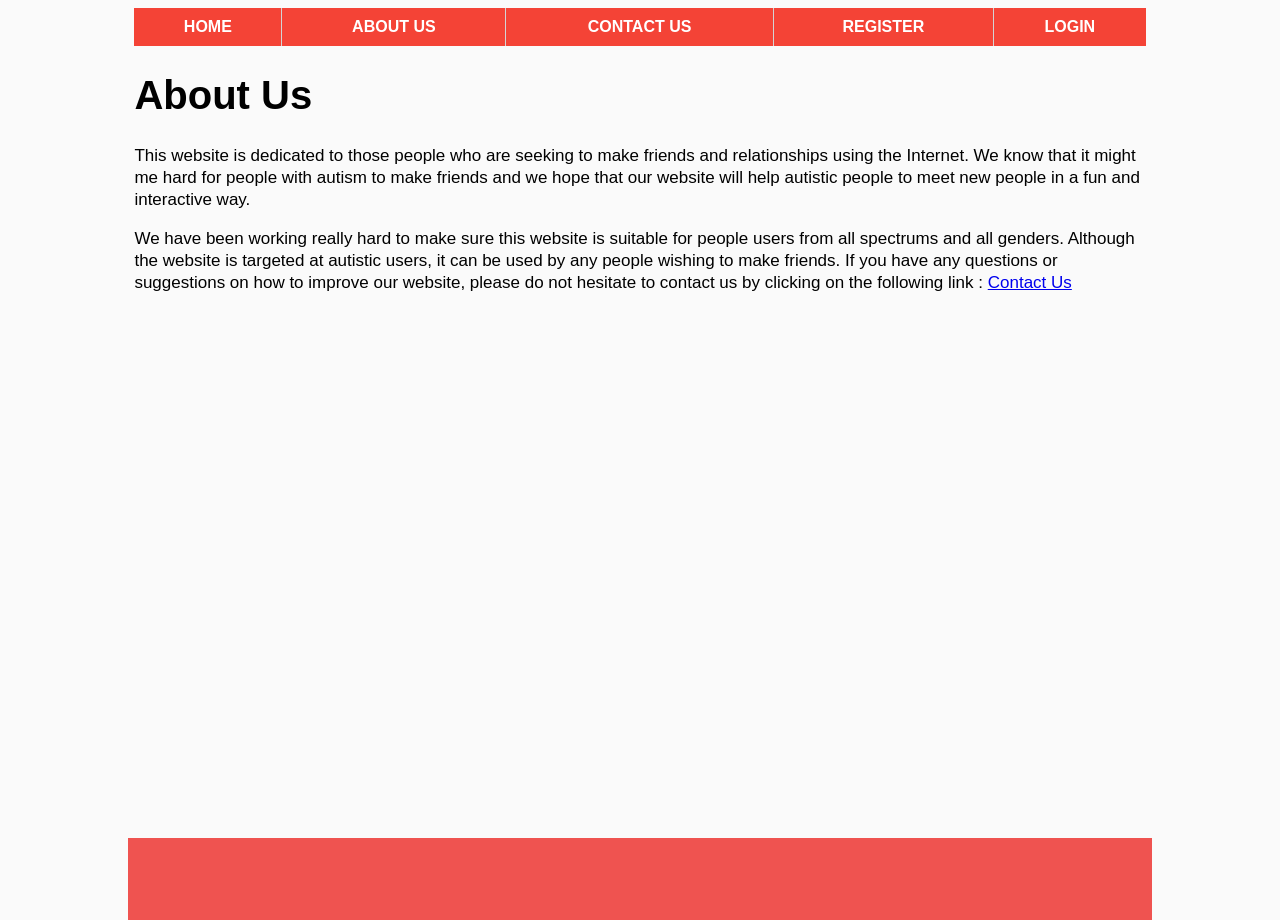
<file: about_us.html>
<!DOCTYPE html>
<html>
<head>
<meta charset="UTF-8">
<link rel="stylesheet" type="text/css" href="Stylesheet.css">
<title>About Us</title>
</head>

<body>
<div class="content">
<nav class = "main-menu">
<ul>

<li>
<a href="index.html">HOME</a>
</li>
 
<li>
<a href="about_us.html">ABOUT US</a>
</li>

<li>
<a href="contact_us.html">CONTACT US</a>
</li>

<li>
<a href="registration.html">REGISTER</a>
</li>

<li>
<a href="login.html">LOGIN</a>
</li>
</ul>
</nav>

<div class = "bodyElements">
<h1>
About Us
</h1>
<p>This website is dedicated to those people who are seeking to make friends and relationships using the Internet. We know that it might me hard for people with autism to make friends and we hope that our website will help autistic people to meet new people in a fun and interactive way.</p> <p>We have been working really hard to make sure this website is suitable for people users from all spectrums and all genders. Although the website is targeted at autistic users, it can be used by any people wishing to make friends. If you have any questions or suggestions on how to improve our website, please do not hesitate to contact us by clicking on the following link : <a href="contact_us.php">Contact Us</a></p>
</div>
</div>
<footer></footer>

</body>

</html>
</file>
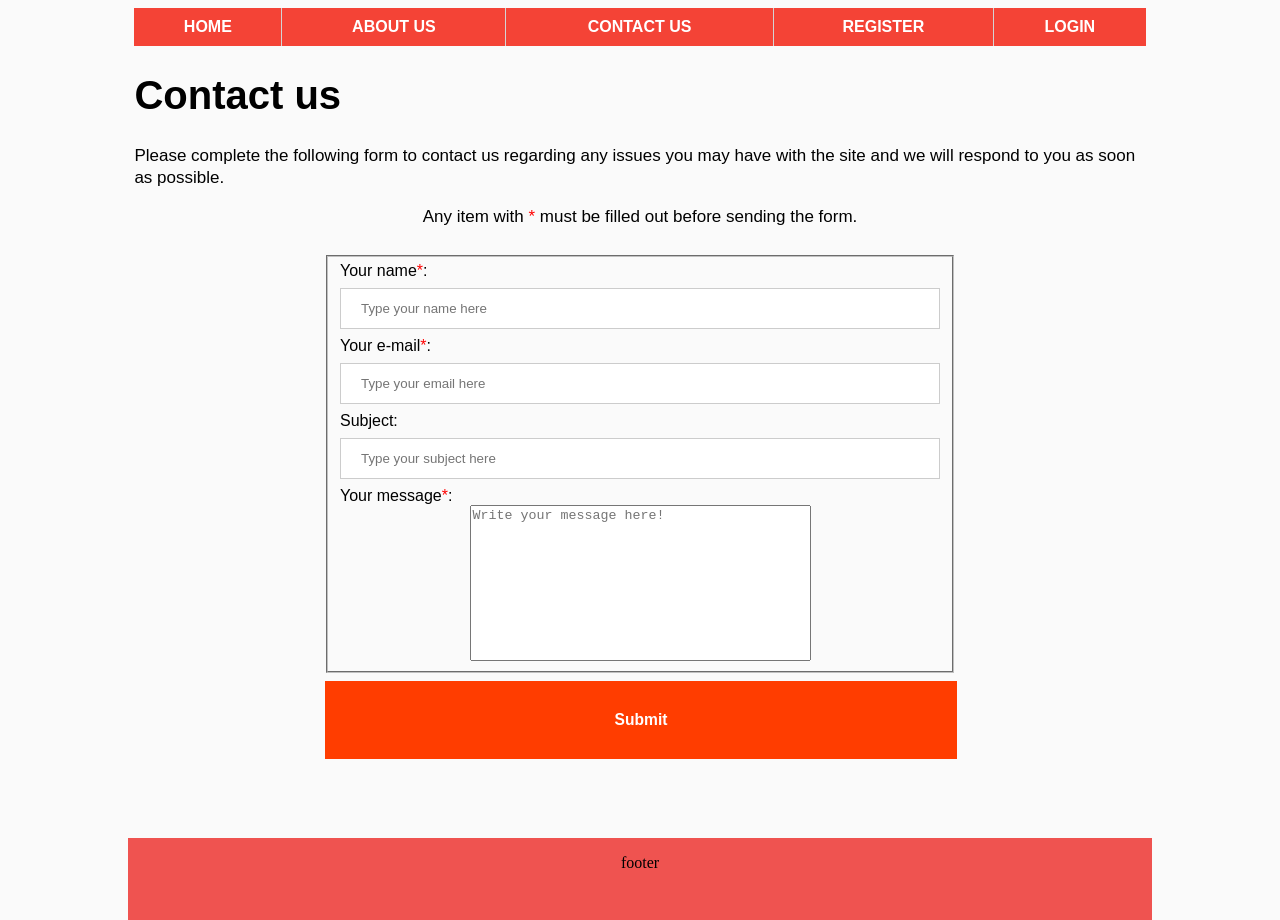
<file: contact-us.html>
<!DOCTYPE html>
<html>
<head>
<meta charset="UTF-8">
<link rel="stylesheet" type="text/css" href="Stylesheet.css">
<title>Contact Us</title>
</head>
<body>
<div class="content">
<center>

<nav class ="main-menu">
<ul class = "NavigationBar" >

<li>
<a href="index.html">HOME</a>
</li>
 
<li>
<a href="about_us.html">ABOUT US</a>
</li>

<li>
<a href="contact_us.html">CONTACT US</a>
</li>

<li>
<a href="registration.html">REGISTER</a>
</li>

<li>
<a href="login.html">LOGIN</a>
</li>
</ul>
</nav>

<div class = "bodyElements">	
<h1>Contact us</h1>

<p>Please complete the following form to contact us regarding any issues you may have with the site and we will respond to you as soon as possible.</p>
 </div>
<!-- made color red to compensate for the small text size. Helps bring attention to it especially for autistic users. Added this short text to make it clear what the symbol was for; less room for error epecially for autistic users -->
<p>Any item with <span class="required">*</span> must be filled out before sending the form.</p>
</center>
<form id="contact_form" action="#" enctype="multipart/form-data" method="POST">
<!-- unlike most contact forms, we kept the label to the left of the text box so, for autistic users, it is clear which label corresponds to which text box -->
   <fieldset>
   <label for="name">Your name<span class="required">*</span>:</label>
   <input type="text" placeholder="Type your name here" required="required" name="name">

   <label for="email">Your e-mail<span class="required">*</span>:</label>
   <input type="text" placeholder="Type your email here" required="required" name="email">

   <label for="subject">Subject:</label></td>
   <input type="text" id="subject" placeholder="Type your subject here" name="subject">

   <label for="feedback">Your message<span class="required">*</span>:</label><br/><center>
   <textarea placeholder="Write your message here!" name="feedback" cols="40" rows="10"></textarea>
   </center>
   </fieldset>
   <button><h3>Submit</h3></button>

</form>

</div>
<footer>footer</footer>
</body>
</html>
</file>
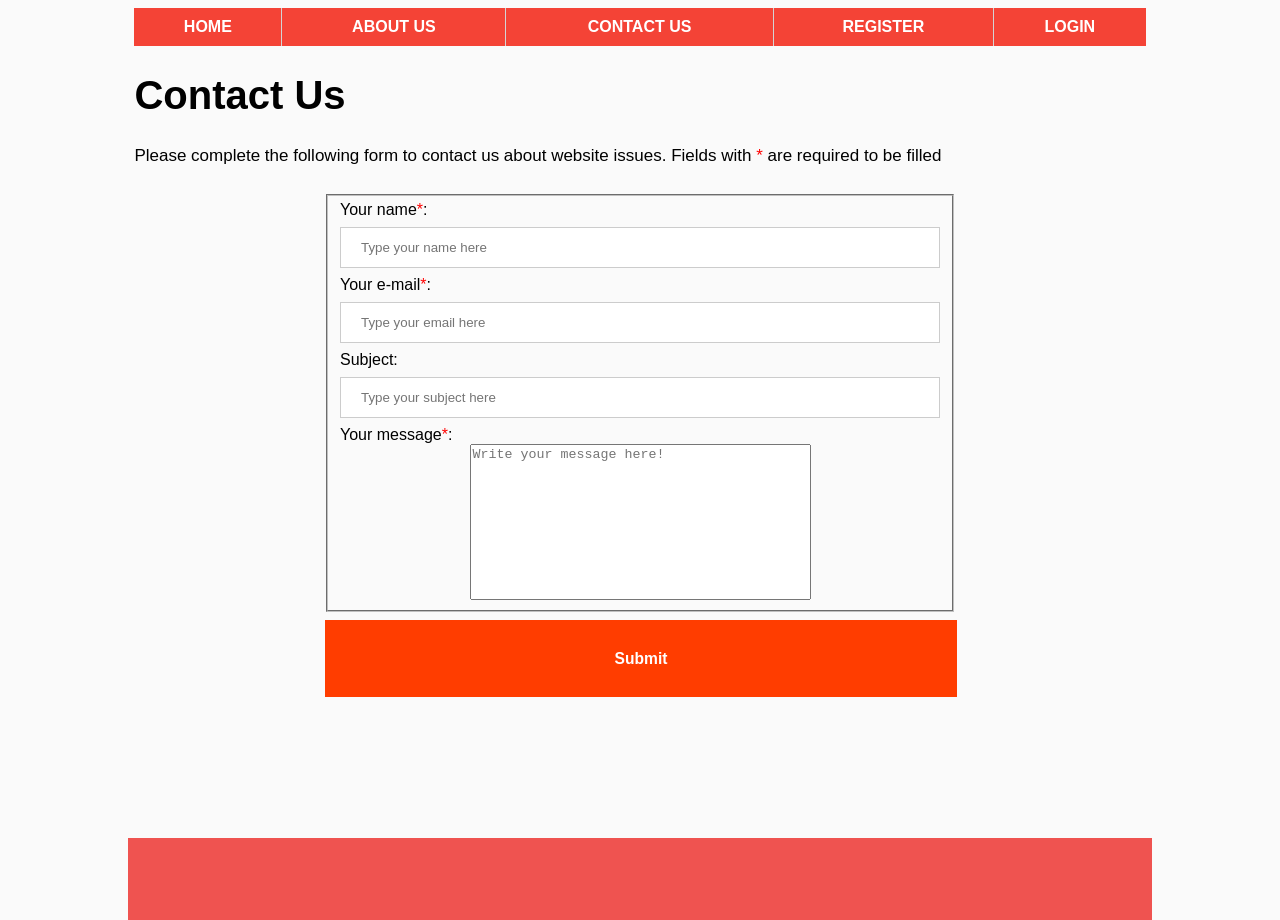
<file: contact_us.html>
<!DOCTYPE html>
<html>
<head>
<meta charset="UTF-8">
<link rel="stylesheet" type="text/css" href="Stylesheet.css">
<title>Contact Us</title>
</head>
<body>
<div class="content">

<nav class ="main-menu">
<ul class = "NavigationBar" >

<li>
<a href="index.html">HOME</a>
</li>
 
<li>
<a href="about_us.html">ABOUT US</a>
</li>

<li>
<a href="contact_us.html">CONTACT US</a>
</li>

<li>
<a href="registration.html">REGISTER</a>
</li>

<li>
<a href="login.html">LOGIN</a>
</li>
</ul>
</nav>

<div class = "bodyElements">	
<h1>Contact Us</h1>

<p>Please complete the following form to contact us about website issues. Fields with <span class="required">*</span> are required to be filled</p>
 </div>
<!-- made color red to compensate for the small text size. Helps bring attention to it especially for autistic users. Added this short text to make it clear what the symbol was for; less room for error epecially for autistic users -->
</center>
<form id="contact_form" action="#" enctype="multipart/form-data" method="POST">
<!-- unlike most contact forms, we kept the label to the left of the text box so, for autistic users, it is clear which label corresponds to which text box -->
   <fieldset>
   <label for="name">Your name<span class="required">*</span>:</label>
   <input type="text" placeholder="Type your name here" required="required" name="name">

   <label for="email">Your e-mail<span class="required">*</span>:</label>
   <input type="text" placeholder="Type your email here" required="required" name="email">

   <label for="subject">Subject:</label></td>
   <input type="text" id="subject" placeholder="Type your subject here" name="subject">

   <label for="feedback">Your message<span class="required">*</span>:</label><br/><center>
   <textarea placeholder="Write your message here!" name="feedback" cols="40" rows="10"></textarea>
   </fieldset>
   <button><h3>Submit</h3></button>

</form>

</div>
<footer></footer>
</body>
</html>
</file>
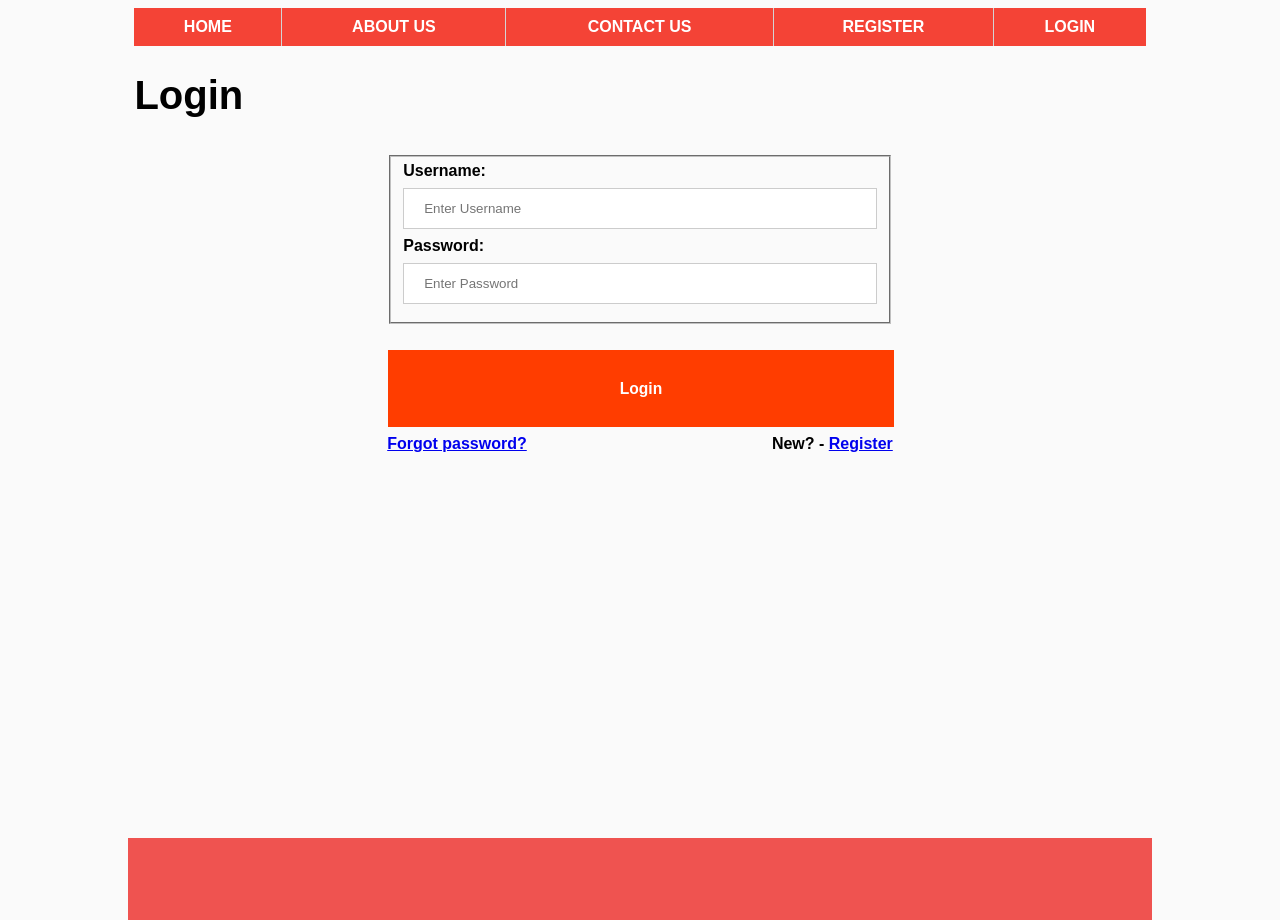
<file: login.html>
<!DOCTYPE html>
<html>
<head>
<meta charset="UTF-8">
<link rel="stylesheet" type="text/css" href="Stylesheet.css">
<title>Login</title>
</head>

<body>
<div class="content">

<nav class = "main-menu">
<ul class = "NavigationBar" >

<li>
<a href="index.html">HOME</a>
</li>
 
<li>
<a href="about_us.html">ABOUT US</a>
</li>

<li>
<a href="contact_us.html">CONTACT US</a>
</li>

<li>
<a href="registration.html">REGISTER</a>
</li>

<li>
<a href="login.html">LOGIN</a>
</li>
</ul>
</nav>

<div class = "bodyElements">
<h1>
Login
</h1>

<form action="login_action.php" method = "post">
  <fieldset>
  <label><b>Username:</b></label><br>
  <input type="text" name="username" required="required" placeholder="Enter Username">
  <br>
  <label><b>Password:</b></label><br>
  <input type="password" name="password" required="required" placeholder="Enter Password">
  </fieldset>
  <br>
  <button type="submit"><h3>Login</h3></button>
 <br>
<div class = "formText"><a href="password_reset.php">Forgot password?</a> <span style = "float:right;">
New? - <a href="registration.php">Register</a> </span> </div> </form>
</div>
</div>

<footer class = "footer"></footer>
</body>

</html>
</file>
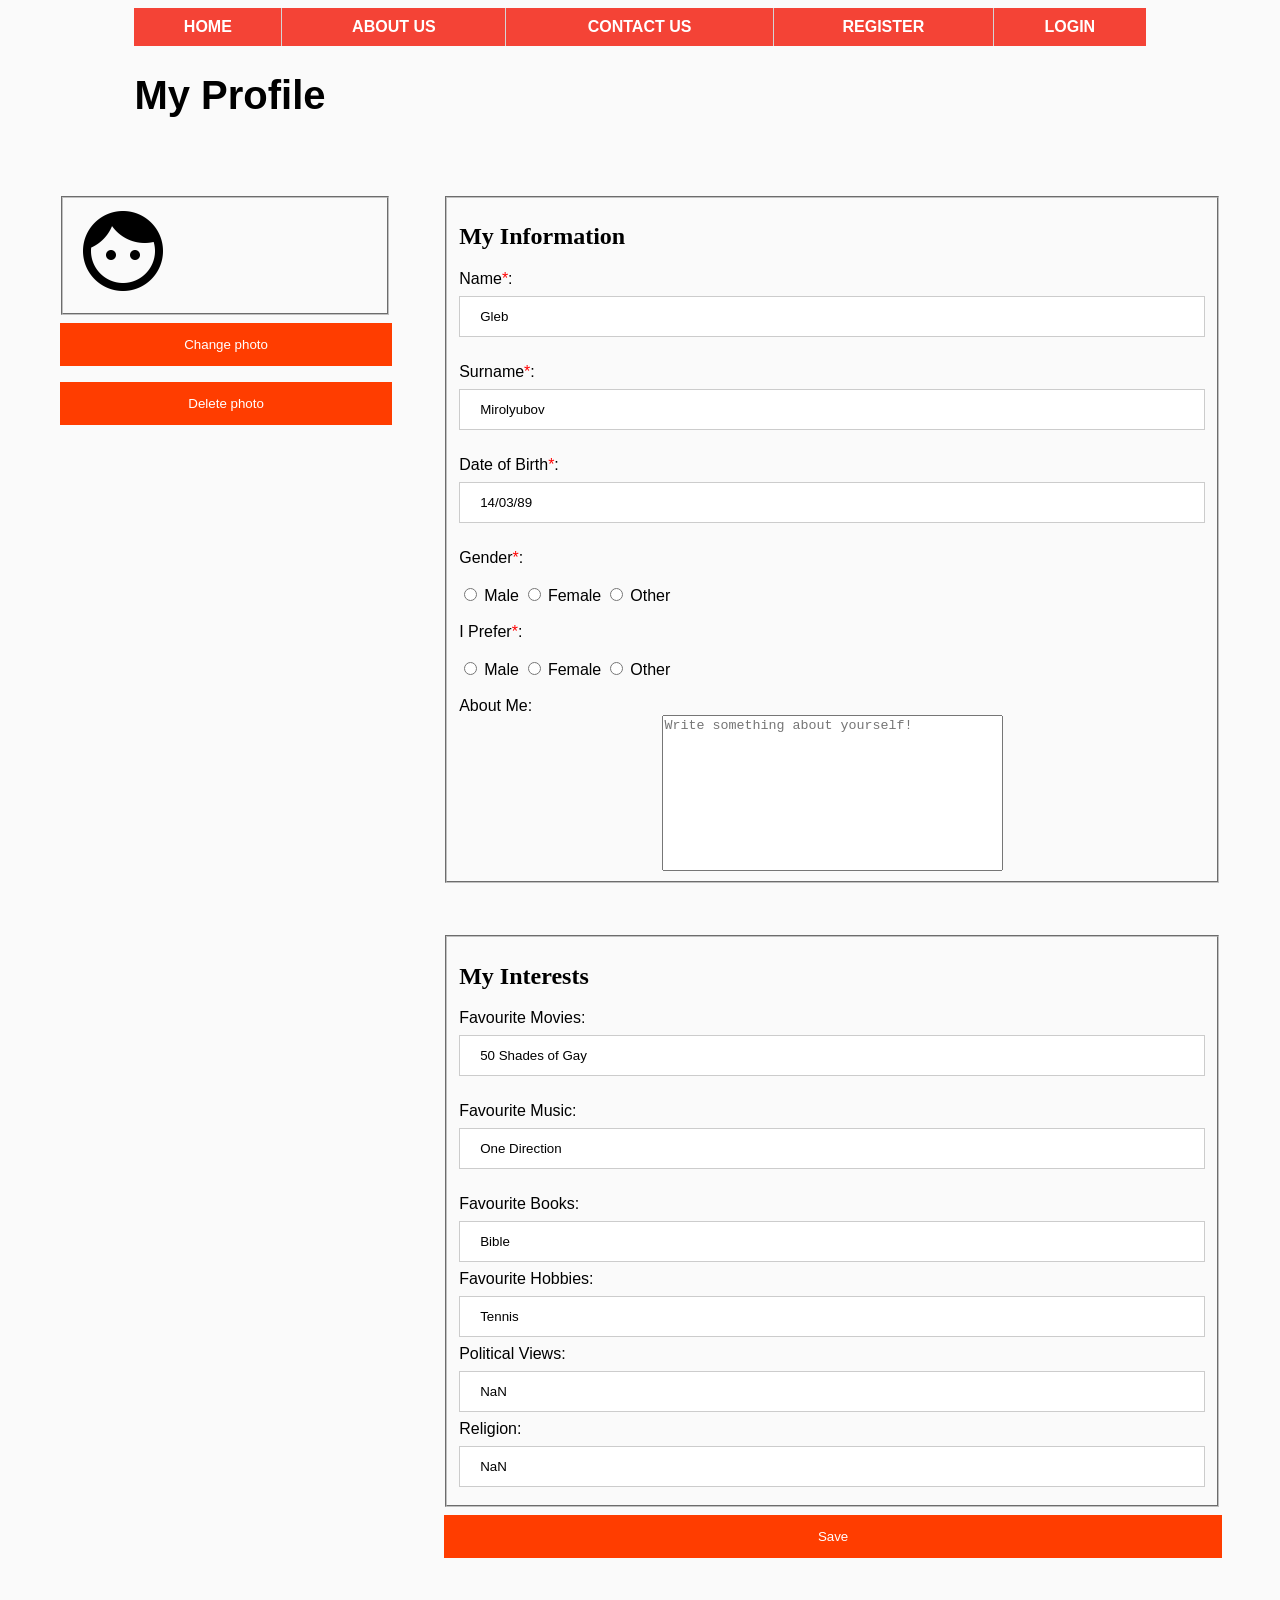
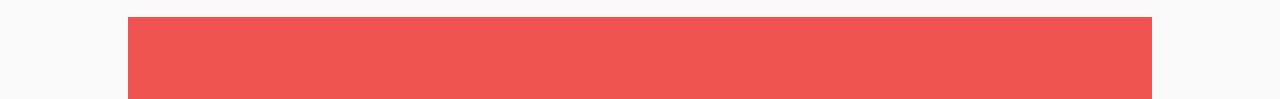
<file: profile_EDITABLE.html>
<!DOCTYPE html>
<html>
<head>
    <link rel="stylesheet" type="text/css" href="Stylesheet.css">
	<title>My Profile</title>
</head>

<body>

<div class = "content">
    <nav class = "main-menu">
        <ul>
            
            <li>
                <a href="index.html">HOME</a>
            </li>
            
            <li>
                <a href="about_us.html">ABOUT US</a>
            </li>
            
            <li>
                <a href="contact_us.html">CONTACT US</a>
            </li>
            
            <li>
                <a href="registration.html">REGISTER</a>
            </li>
            
            <li>
                <a href="login.html">LOGIN</a>
            </li>
        </ul>
    </nav>
	
<div class = "bodyElements">
    <h1>My Profile</h1>
    </div>
	
	<table>
      <tr>
       <td rowspan = "2" width = "30%" align = "top" style="vertical-align:top;">
		<fieldset>
		<img src="face.png">
		</fieldset>
		<button type="button">  Change photo</button>  
		<button type="button">Delete photo </button>
       </td><form action="profile_change.php" method = "post" style="width:100%">
       <td width = "70%">
	    <fieldset>
	    <h2>My Information</h2>
		<label>Name<span class="required">*</span>:</label>
		<input type="text" required="required" name="name" value="Gleb"/>
		<br><br>
		<label>Surname<span class="required">*</span>:</label>
		<input type="text" required="required" name="surname" value="Mirolyubov"/>
		<br><br>
	    <label>Date of Birth<span class="required">*</span>:</label>
		<input type="text" required="required" name="DoB" value="14/03/89"/>
		<br><br>
		<label for="gender">Gender<span class="required">*</span>:</label><br><br>
             <input type="radio" required="required" value="Male" id="pgMale" name="gender"/>
             <label for="male" class="radio">Male</label>
             <input type="radio" required="required" value="Female" id="pgFemale" name="gender" />
             <label for="female" class="radio">Female</label>
             <input type="radio" required="required" value="Other" id="pgOther" name="gender" />
             <label for="other" class="radio">Other</label>
		<br><br>
		<label for="gender">I Prefer<span class="required">*</span>:</label><br><br>
             <input type="radio" required="required" value="Male" id="pgMale" name="prefer"/>
             <label for="male" class="radio">Male</label>
             <input type="radio" required="required" value="Female" id="pgFemale" name="prefer" />
             <label for="female" class="radio">Female</label>
             <input type="radio" required="required" value="Other" id="pgOther" name="prefer" />
             <label for="other" class="radio">Other</label>
		<br><br>
		<label for="me">About Me:</label>
        <textarea cols="40" rows="10" placeholder="Write something about yourself!"></textarea>
		</fieldset>
	   </td>
      </tr>
	  <tr>
	   <td>
	    <fieldset>
	    <h2>My Interests</h2>
		<label>Favourite Movies:</label>
		<input type="text" name="movie" value="50 Shades of Gay"/>
		<br><br>
	    <label>Favourite Music:</label>
		<input type="text" name="music" value="One Direction"/>
		<br><br>
		<label>Favourite Books:</label>
        <input type="text" name="book" value="Bible"/>
		<label>Favourite Hobbies:</label>
        <input type="text" name="hobby" value="Tennis"/>
		<label>Political Views:</label>
        <input type="text" name="politics" value="NaN"/>
		<label>Religion:</label>
        <input type="text" name="religion" value="NaN"/>
		</fieldset>
		<button type="submit">Save</button>
	   </form>
	   </td>
	  </tr>
    </table>
	
</div>

<footer class = "footer"></footer>

</body>
</html>
</file>
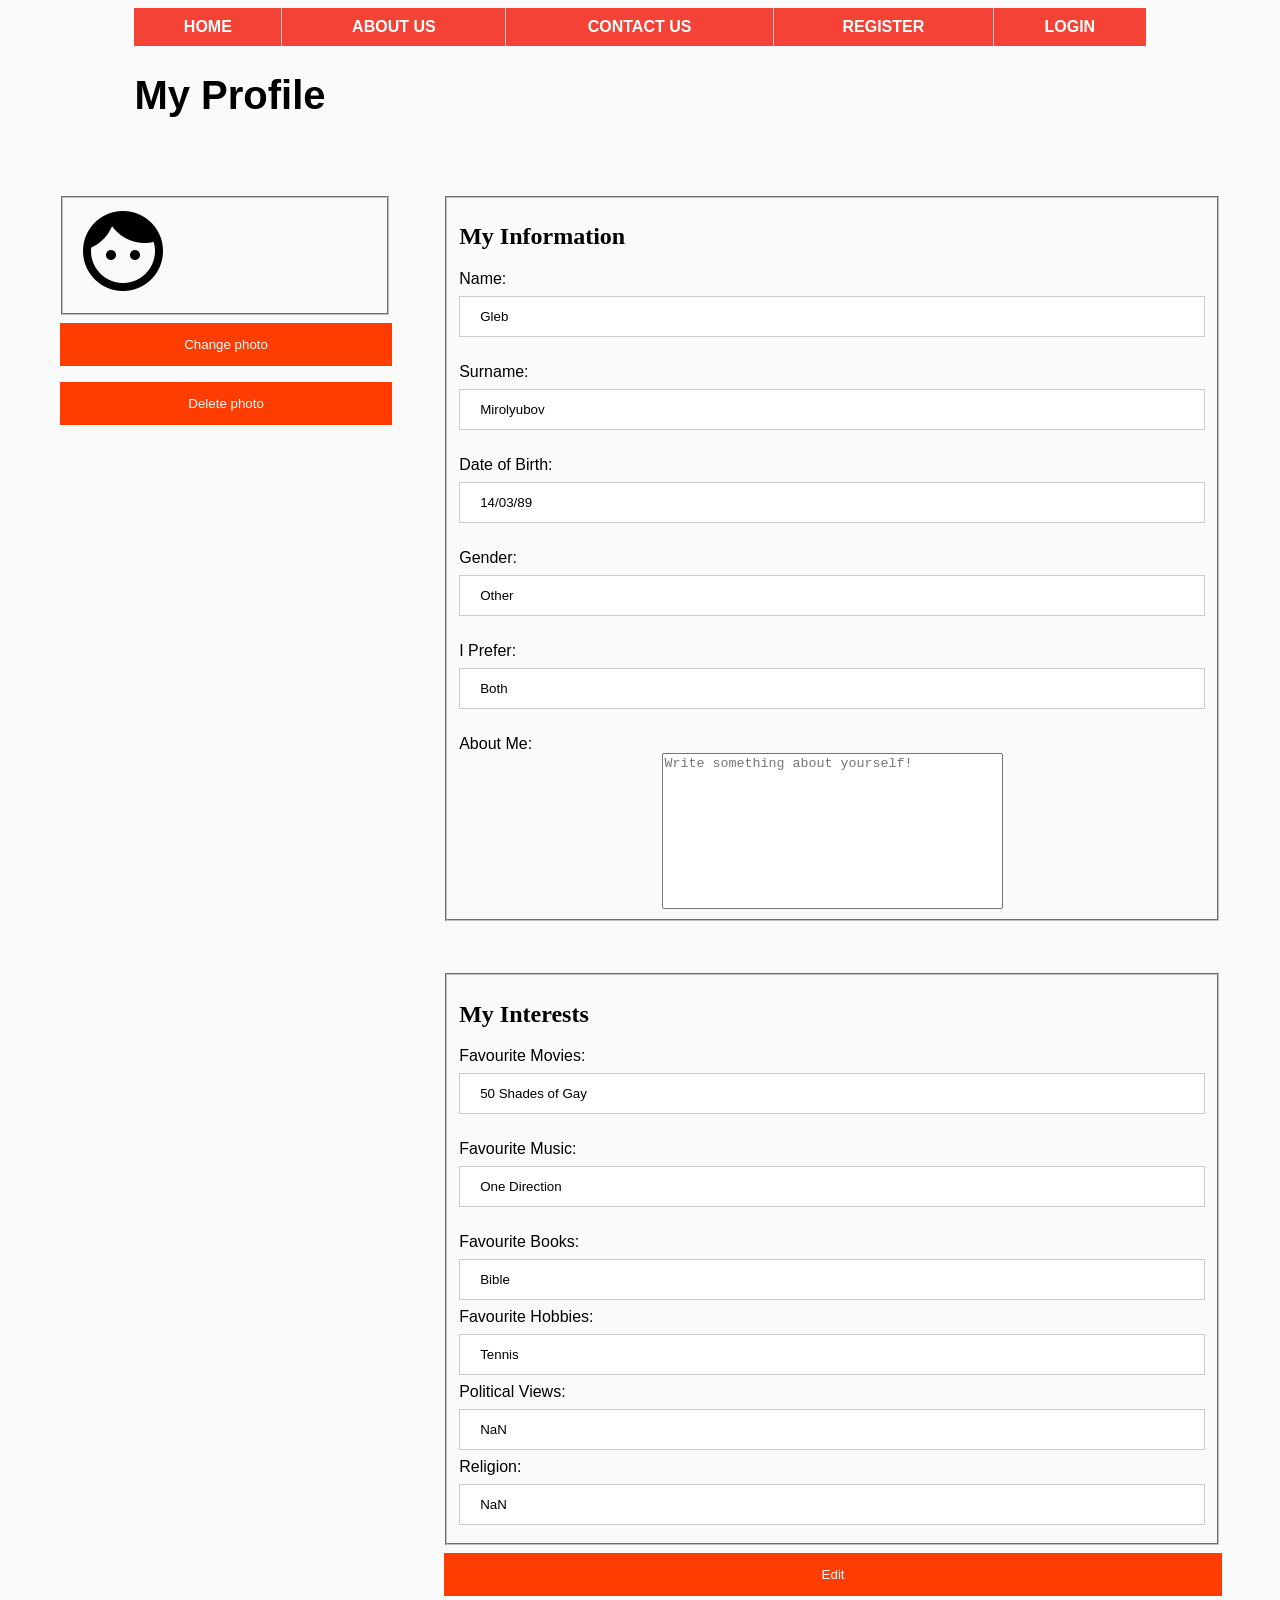
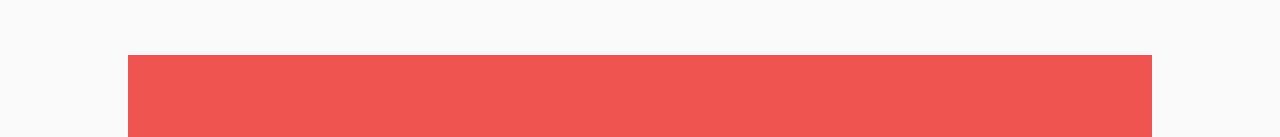
<file: profile_READONLY.html>
<!DOCTYPE html>
<html>
<head>
    <link rel="stylesheet" type="text/css" href="Stylesheet.css">
	<title>My Profile</title>
</head>

<body>

<div class = "content">	

    <nav class = "main-menu">
        <ul>
            
            <li>
                <a href="index.html">HOME</a>
            </li>
            
            <li>
                <a href="about_us.html">ABOUT US</a>
            </li>
            
            <li>
                <a href="contact_us.html">CONTACT US</a>
            </li>
            
            <li>
                <a href="registration.html">REGISTER</a>
            </li>
            
            <li>
                <a href="login.html">LOGIN</a>
            </li>
        </ul>
    </nav>
	
<div class = "bodyElements">
    <h1>My Profile</h1>
    </div>
	
	<table>
      <tr>
       <td rowspan = "2" width = "30%" align = "top" style="vertical-align:top;">

		<fieldset>
		<img src="face.png">

		</fieldset>
		<button type="button">  Change photo</button>  
		<button type="button">Delete photo </button>
       </td>
       <td width = "70%">
	    <fieldset>
	    <h2>My Information</h2>
		<label>Name:</label>
		<input type="text" name="name" value="Gleb" readonly />
		<br><br>
		<label>Surname:</label>
		<input type="text" name="surname" value="Mirolyubov" readonly />
		<br><br>
	    <label>Date of Birth:</label>
		<input type="text" name="DoB" value="14/03/89" readonly />
		<br><br>
		<label for="gender">Gender:</label>
        <input type="text" name="gender" value="Other" readonly />
		<br><br>
		<label for="gender">I Prefer:</label>
        <input type="text" name="preference" value="Both" readonly />
		<br><br>
		<label for="me">About Me:</label>

        <textarea cols="40" rows="10" readonly placeholder="Write something about yourself!"></textarea>

		</fieldset>
	   </td>
      </tr>
	  <tr>
	   <td>
	    <fieldset>
	    <h2>My Interests</h2>
		<label>Favourite Movies:</label>
		<input type="text" name="movie" value="50 Shades of Gay" readonly />
		<br><br>
	    <label>Favourite Music:</label>
		<input type="text" name="music" value="One Direction" readonly />
		<br><br>
		<label>Favourite Books:</label>
        <input type="text" name="book" value="Bible" readonly />
		<label>Favourite Hobbies:</label>
        <input type="text" name="hobby" value="Tennis" readonly />
		<label>Political Views:</label>
        <input type="text" name="politics" value="NaN" readonly />
		<label>Religion:</label>
        <input type="text" name="religion" value="NaN" readonly />
		</fieldset>
		<button type="button">Edit</button>
	   </td>
	  </tr>
    </table>

</div>


<footer class = "footer"></footer>

</body>
</html>
</file>
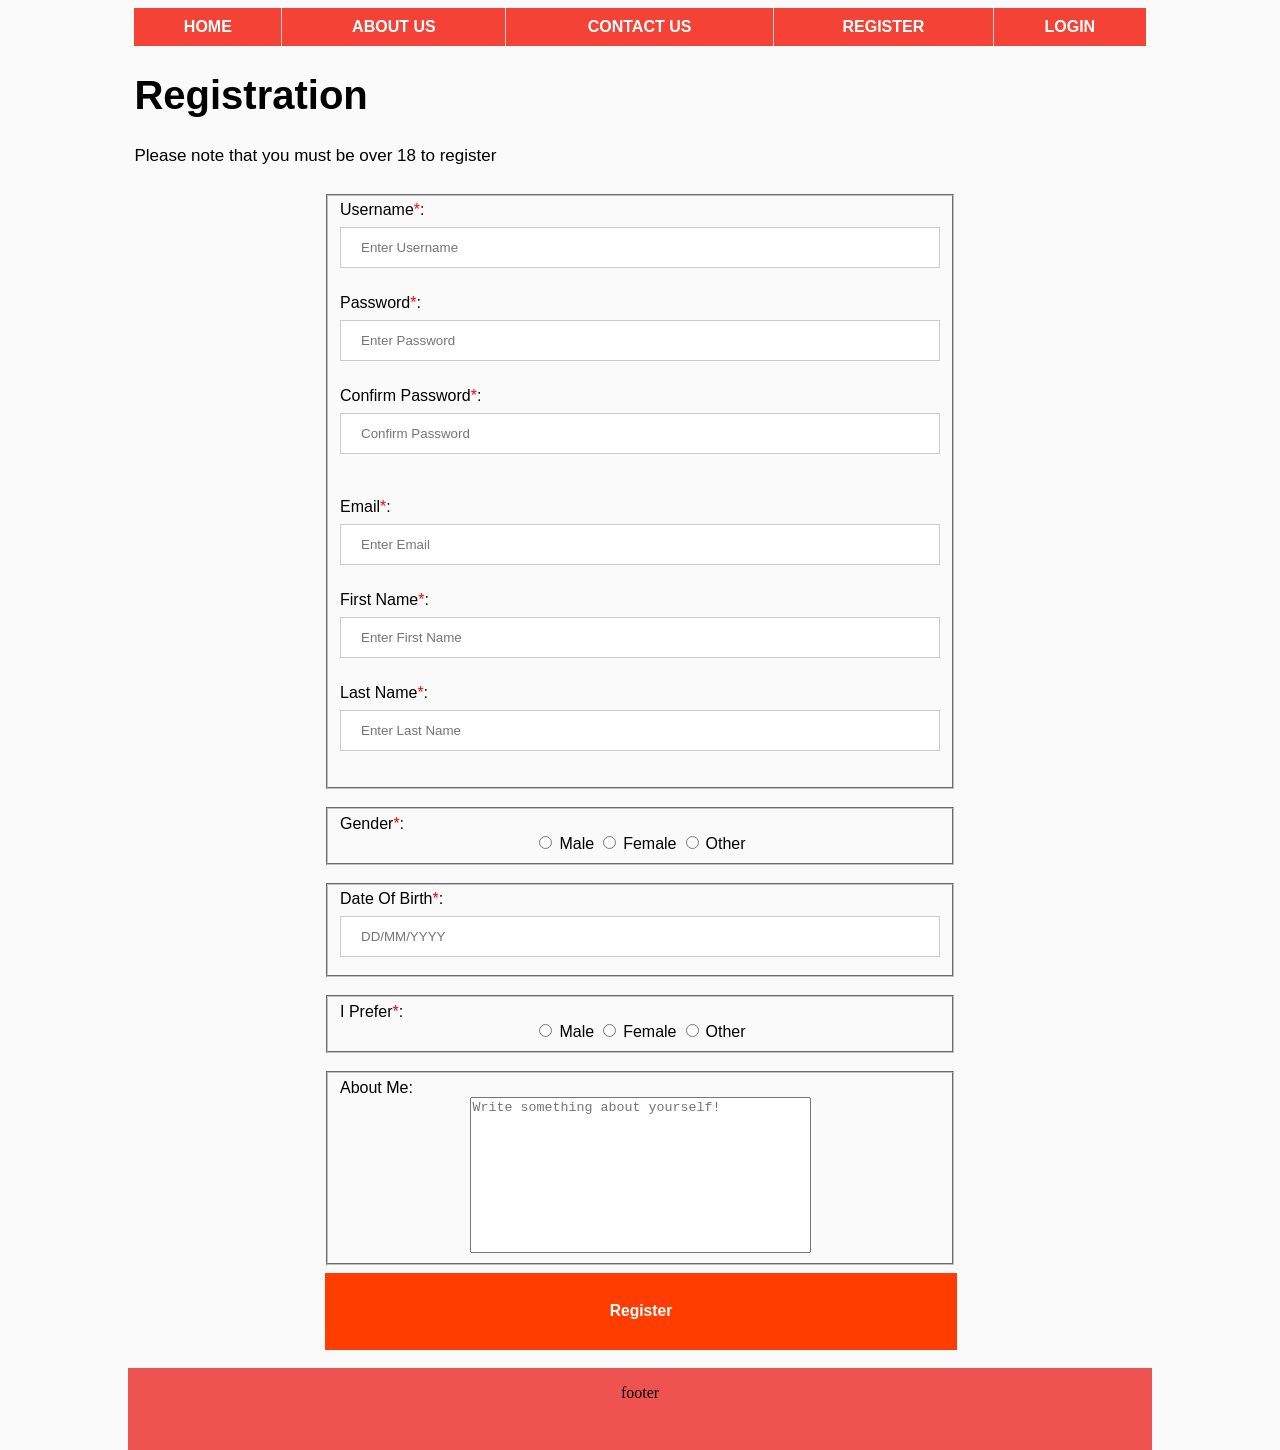
<file: registration.html>
<!DOCTYPE HTML>
<html> 
	<head> 
<meta charset="UTF-8">
<link rel="stylesheet" type="text/css" href="Stylesheet.css">
		<title>Registration</title> 

	</head> 
	<body id="body-color"> 
        <div class="content">
		<center>
	        <nav class = "main-menu">
		<ul class = "NavigationBar" >

		<li>
		<a href="index.html">HOME</a>
		</li>
		 
		<li>
		<a href="about_us.html">ABOUT US</a>
		</li>

		<li>
		<a href="contact_us.html">CONTACT US</a>
		</li>

		<li>
		<a href="registration.html">REGISTER</a>
		</li>

		<li>
		<a href="login.html">LOGIN</a>
		</li>

		</ul>
		</nav>
        
            <div class = "bodyElements">
		<h1>
		Registration
		</h1>
        <p>Please note that you must be over 18 to register</p>
        </div>
            </center>
                <form method="POST" action="connectivity-sign-up.php">
                    
                    <fieldset>
                    <label for="username">Username<span class="required">*</span>:</label>
                    <input type="text" name="username" required="required" placeholder="Enter Username" />
                    <br/><br/>
                    <label for="password">Password<span class="required">*</span>:</label>
                    <input name="password" required="required" type="text" placeholder="Enter Password" />
                    <br/><br/>
                    <label for="confirmPassword">Confirm Password<span class="required">*</span>:</label>
                    <input name="confirmPassword" required="required" type="text" placeholder="Confirm Password" />
                    <br/><br/><br/>
                    <label for="email">Email<span class="required">*</span>:</label>
                    <input name="email" required="required" type="text" placeholder="Enter Email" />
                    <br/><br/>
                    <label for="firstName">First Name<span class="required">*</span>:</label>
                    <input name="firstName" required="required" type="text" placeholder="Enter First Name" />
                    <br/><br/>
                    <label for="lastName">Last Name<span class="required">*</span>:</label>
                    <input name="lastName" required="required" type="text" placeholder="Enter Last Name" />
                    <br/><br/>
                    </fieldset><br/>
                    <fieldset>
                    <label for="gender">Gender<span class="required">*</span>:</label>
                        <center>
                        <input type="radio" value="None" id="male" name="gender"  required="required"/>
                        <label for="male" class="radio">Male</label>
                        <input type="radio" required="required" value="None" id="female" name="gender"  required="required" />
                        <label for="female" class="radio">Female</label>
                        <input type="radio" required="required" value="None" id="other" name="gender"  required="required" />
                        <label for="other" class="radio">Other</label>
                        </center>
                    </fieldset><br/>
                    <fieldset>
                        <label for="dob">Date Of Birth<span class="required">*</span>:</label><br/>
                        <center>
                        <input name="dob" required="required" type="text" placeholder="DD/MM/YYYY" />
                        </center>
                    </fieldset>
                    <br/>
                    <fieldset>
                        <label for="prefferedGender">I Prefer<span class="required">*</span>:</label><br/>
                        <center>
                        <input type="radio" value="None" id="pgMale" name="preferredGender"/>
                        <label for="male" class="radio">Male</label>
                        <input type="radio" required="required" value="None" id="pgFemale" name="preferredGender" />
                        <label for="female" class="radio">Female</label>
                        <input type="radio" required="required" value="None" id="pgOther" name="preferredGender" />
                        <label for="other" class="radio">Other</label>
                        </center>
                    </fieldset>
                    <br/>
                    <fieldset>
                        <label for="me">About Me:</label>
                        <center>
                        <textarea placeholder="Write something about yourself!" cols="40" rows="10" name = "aboutMe"></textarea>
                        </center>
                    </fieldset>
                    <button type="submit"><h3>Register</h3></button>

				</form>
                </div>
        <footer>footer
        </footer>

		
	</body> 
</html>
</file>
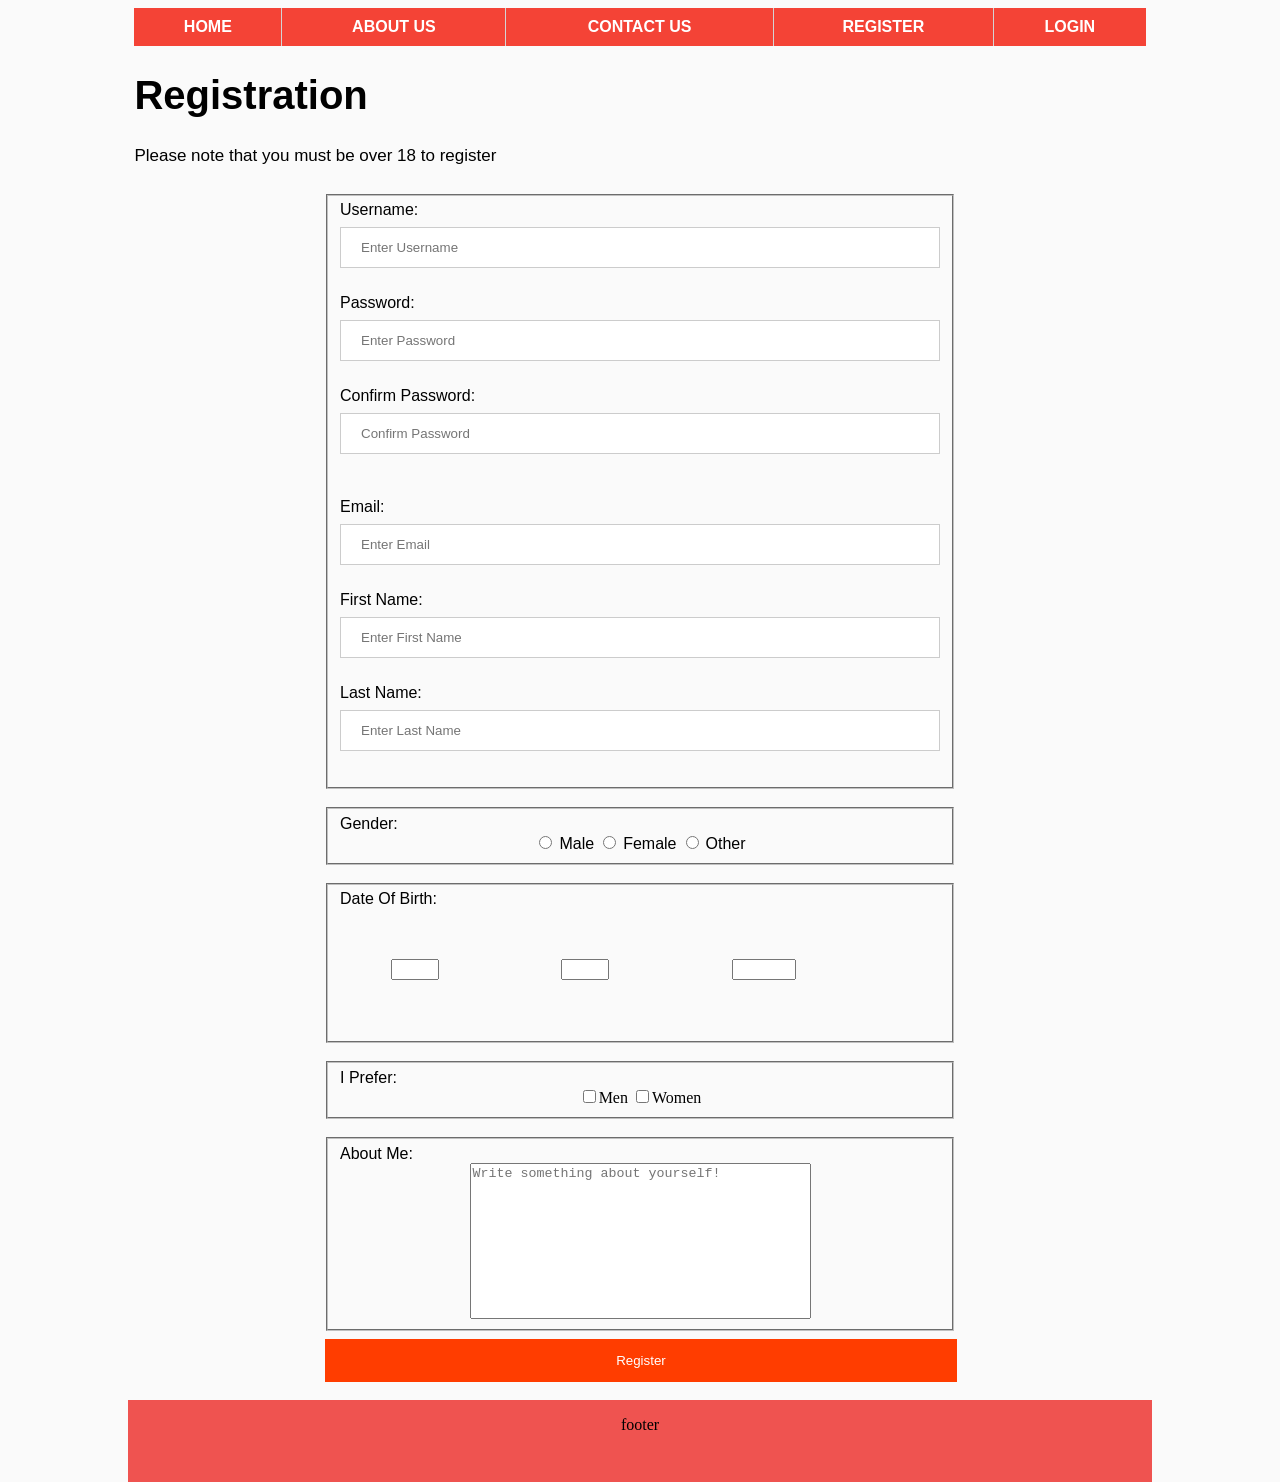
<file: sign-up version2.html>
<!DOCTYPE HTML>
<html> 
	<head> 
<meta charset="UTF-8">
<link rel="stylesheet" type="text/css" href="Stylesheet.css">
		<title>Sign-Up</title> 

	</head> 
	<body id="body-color"> 
		<center>
	        <nav class = "main-menu">
		<ul class = "NavigationBar" >

		<li>
		<a href="index.html">HOME</a>
		</li>
		 
		<li>
		<a href="about_us.html">ABOUT US</a>
		</li>

		<li>
		<a href="contact_us.html">CONTACT US</a>
		</li>

		<li>
		<a href="registration.html">REGISTER</a>
		</li>

		<li>
		<a href="login.html">LOGIN</a>
		</li>

		</ul>
		</nav>
        
            <div class = "bodyElements">
		<h1>
		Registration
		</h1>
        <p>Please note that you must be over 18 to register</p>
        </div>
            </center>
                <form method="POST" action="connectivity-sign-up.php">
                    
                    <fieldset>
                    <label for="username">Username:</label>
                    <input type="text" name="username" required="required" placeholder="Enter Username" />
                    <br/><br/>
                    <label for="password">Password:</label>
                    <input name="password" required="required" type="text" placeholder="Enter Password" />
                    <br/><br/>
                    <label for="confirm">Confirm Password:</label>
                    <input name="usernamesignup" required="required" type="text" placeholder="Confirm Password" />
                    <br/><br/><br/>
                    <label for="usernamesignup">Email:</label>
                    <input name="usernamesignup" required="required" type="text" placeholder="Enter Email" />
                    <br/><br/>
                    <label for="usernamesignup">First Name:</label>
                    <input name="usernamesignup" required="required" type="text" placeholder="Enter First Name" />
                    <br/><br/>
                    <label for="usernamesignup">Last Name:</label>
                    <input name="usernamesignup" required="required" type="text" placeholder="Enter Last Name" />
                    <br/><br/>
                    </fieldset><br/>
                    <fieldset>
                    <label for="gender">Gender:</label>
                        <center>
                        <input type="radio" value="None" id="male" name="gender"/>
                        <label for="male" class="radio">Male</label>
                        <input type="radio" required="required" value="None" id="female" name="gender" />
                        <label for="female" class="radio">Female</label>
                        <input type="radio" required="required" value="None" id="other" name="gender" />
                        <label for="other" class="radio">Other</label>
                        </center>
                    </fieldset><br/>
                    <fieldset>
                        <label for="dob">Date Of Birth:</label><br/>
                        <center>
                        <table>
			<tr>
					<td> <input type="number" name="day" min="1" max="31"></td><td> <input type="number" name="month" min="1" max="12"> </td> <td><input type="number" name="year" min="1900" max="1998"> </td>
					
			</tr>
			</table>
                        </center>
                    </fieldset>
                    <br/>
                    <fieldset>
                        <label for="prefer">I Prefer:</label><br/>
                        <center>
                        <input type="checkbox" name="prefer" value="M" />Men
                        <input type="checkbox" name="prefer" value="W" />Women
                        </center>
                    </fieldset>
                    <br/>
                    <fieldset>
                        <label for="me">About Me:</label>
                        <center>
                        <textarea placeholder="Write something about yourself!" cols="40" rows="10"></textarea>
                        </center>
                    </fieldset>
                    <button type="submit">Register</button>

				</form>
                
        <footer>footer
        </footer>

		
	</body> 
</html>
</file>
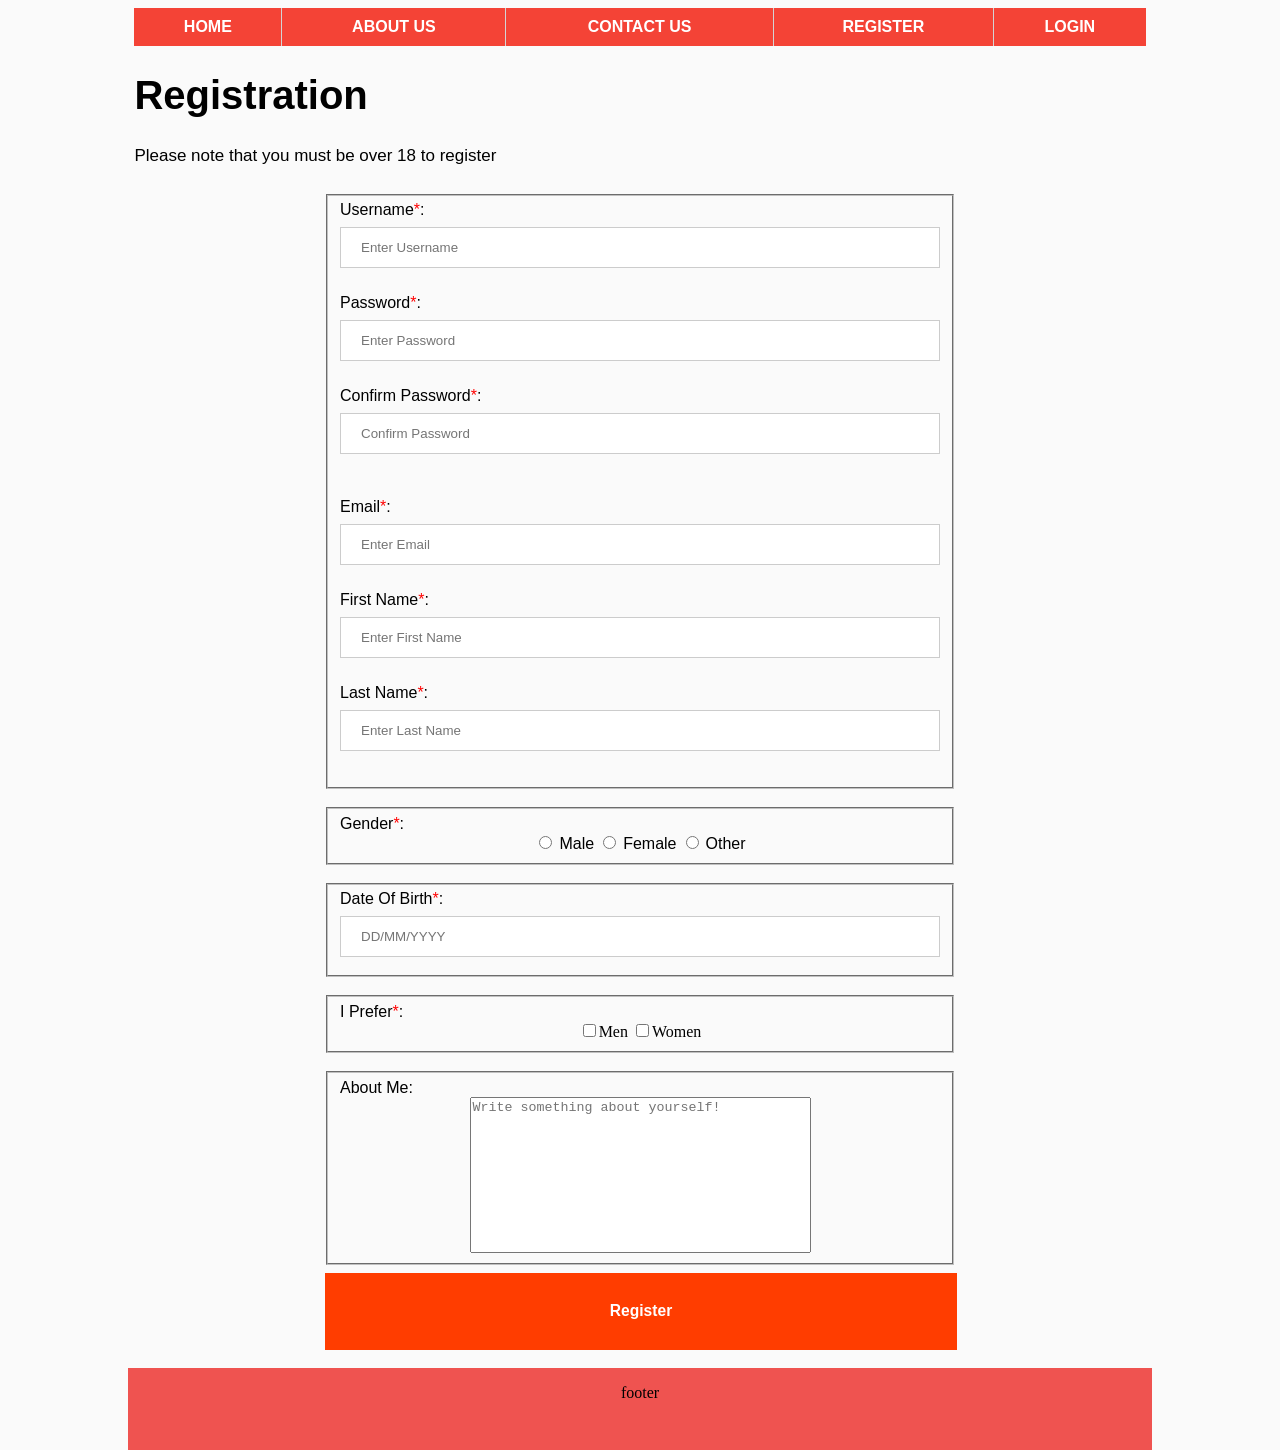
<file: sign-up.html>
<!DOCTYPE HTML>
<html> 
	<head> 
<meta charset="UTF-8">
<link rel="stylesheet" type="text/css" href="Stylesheet.css">
		<title>Sign-Up</title> 

	</head> 
	<body id="body-color"> 
        <div class="content">
		<center>
	        <nav class = "main-menu">
		<ul class = "NavigationBar" >

		<li>
		<a href="index.html">HOME</a>
		</li>
		 
		<li>
		<a href="about_us.html">ABOUT US</a>
		</li>

		<li>
		<a href="contact_us.html">CONTACT US</a>
		</li>

		<li>
		<a href="registration.html">REGISTER</a>
		</li>

		<li>
		<a href="login.html">LOGIN</a>
		</li>

		</ul>
		</nav>
        
            <div class = "bodyElements">
		<h1>
		Registration
		</h1>
        <p>Please note that you must be over 18 to register</p>
        </div>
            </center>
                <form method="POST" action="connectivity-sign-up.php">
                    
                    <fieldset>
                    <label for="username">Username<span class="required">*</span>:</label>
                    <input type="text" name="username" required="required" placeholder="Enter Username" />
                    <br/><br/>
                    <label for="password">Password<span class="required">*</span>:</label>
                    <input name="password" required="required" type="text" placeholder="Enter Password" />
                    <br/><br/>
                    <label for="confirm">Confirm Password<span class="required">*</span>:</label>
                    <input name="usernamesignup" required="required" type="text" placeholder="Confirm Password" />
                    <br/><br/><br/>
                    <label for="usernamesignup">Email<span class="required">*</span>:</label>
                    <input name="usernamesignup" required="required" type="text" placeholder="Enter Email" />
                    <br/><br/>
                    <label for="usernamesignup">First Name<span class="required">*</span>:</label>
                    <input name="usernamesignup" required="required" type="text" placeholder="Enter First Name" />
                    <br/><br/>
                    <label for="usernamesignup">Last Name<span class="required">*</span>:</label>
                    <input name="usernamesignup" required="required" type="text" placeholder="Enter Last Name" />
                    <br/><br/>
                    </fieldset><br/>
                    <fieldset>
                    <label for="gender">Gender<span class="required">*</span>:</label>
                        <center>
                        <input type="radio" value="None" id="male" name="gender"/>
                        <label for="male" class="radio">Male</label>
                        <input type="radio" required="required" value="None" id="female" name="gender" />
                        <label for="female" class="radio">Female</label>
                        <input type="radio" required="required" value="None" id="other" name="gender" />
                        <label for="other" class="radio">Other</label>
                        </center>
                    </fieldset><br/>
                    <fieldset>
                        <label for="dob">Date Of Birth<span class="required">*</span>:</label><br/>
                        <center>
                        <input name="year" required="required" type="text" placeholder="DD/MM/YYYY" />
                        </center>
                    </fieldset>
                    <br/>
                    <fieldset>
                        <label for="prefer">I Prefer<span class="required">*</span>:</label><br/>
                        <center>
                        <input type="checkbox" name="prefer" value="M" />Men
                        <input type="checkbox" name="prefer" value="W" />Women
                        </center>
                    </fieldset>
                    <br/>
                    <fieldset>
                        <label for="me">About Me:</label>
                        <center>
                        <textarea placeholder="Write something about yourself!" cols="40" rows="10"></textarea>
                        </center>
                    </fieldset>
                    <button type="submit"><h3>Register</h3></button>

				</form>
                </div>
        <footer>footer
        </footer>

		
	</body> 
</html>
</file>
<file: Stylesheet.css>
/* Make background color slightly grey so it is not very alarming */
body {
background-color: #FAFAFA;
}

/* The biggest text on a website. Will be displayed under navigation bar to highlight the page name */
h1{
font-family: Verdana, Geneva, sans-serif;
font-size: 40px;
} 

/* Make bold text of Verdana font */
b {
font-family: Verdana, Geneva, sans-serif;
}

/* Main body text. Verdana font because it is easier to read on screen */
p {
font-family: Verdana, Geneva, sans-serif;
font-style: normal;
font-variant: normal;
line-height: 130%;
font-size: 17px;
}

table {
	width:100%;
	border-spacing:50px;
    margin: 0 auto;
}

/* Make form fixed width so they are consistent through all pages */
form {
    max-width: 50%;
    margin:0 auto;
    padding: 10px 20px;
    border-radius: 8px;
}

/* Make buttons big and of bright color. They should draw attention */
button {
    background-color: #FF3D00;
    color: white;
    padding: 14px 20px;
    margin: 8px 1px;
    border: none;
    cursor: pointer;
    width: 100%;
}

/* Hover effect for a button to indicate that it is interactable */
button:hover {
   background-color: #e03500;
}

/* Make input field bigger and more beautiful */
input[type=text], input[type=password] {
    width: 100%;
    padding: 12px 20px;
    margin: 8px 0;
    display: inline-block;
    border: 1px solid #ccc;
    box-sizing: border-box;
}

/* Navigation bar text should be bold and classic, and easy to read */
li a {
    display: block;
    font-family: Arial,Helvetica Neue,Helvetica,sans-serif;
    font-weight: 600;
    font-style: normal;
    font-variant: normal;
    color: white;
    text-align: center;
    padding: 10px 10px;
    text-decoration: none;
}

/* Indicate that navigation bar buttons are intractable */
li a:hover {
    background-color: #B71C1C;
    color:white;
}

/* Make elements in navigation bar placed in line without spaces */
ul, li{ 
    list-style:none; margin:0; padding:0;
}

/* Modify the looks of navigation bar and make it 80% wide on any screen. */
.main-menu ul{background-color:#F44336;}
.main-menu > ul{ display:table; width:100%;}
.main-menu > ul > li{ display:table-cell; border-right:1px solid #d4d4d4;}  
.main-menu > ul > li:last-child{ border-right:none;}
.main-menu > ul > li > a{ text-align:center;}
.main-menu {
  width:80%;
  display: block;
  margin: 0 auto;
}

/* Align elements below navigation bar to inherit its width and be in the centre */
.bodyElements {
    display: block;
    width:80%;
    text-align: left;
    margin: 0 auto;
}

/* Make text more bold and Verdana */
.formText {
    font-family: Verdana, Geneva, sans-serif;
    font-weight: 600;
}

/* Create footer which logically finishes the webpage and it looks complete */
footer {
  position: absolute;
  right: 10%;
  left: 10%;
  height: 50px;
  margin: 0 auto;
  padding: 1rem;
  background-color: #EF5350;
  text-align: center;
}

/* This is to n=make webpage always occupy 100% of the screen’s height even if it has few elements. Also for footer to always be at the bottom of the page */
.content {
  min-height: calc(100vh - 70px);
}

/* Change text color to red */
.required {
  color: red;
}

/* Make text in label easier to read */
label {
   text-align: left;
   font-family: Verdana, Geneva, sans-serif;
}

/* Disallow modifying texture size for design purposes */
textarea {
   resize: none;
   display: block;
   margin: 0 auto;
}
</file>
